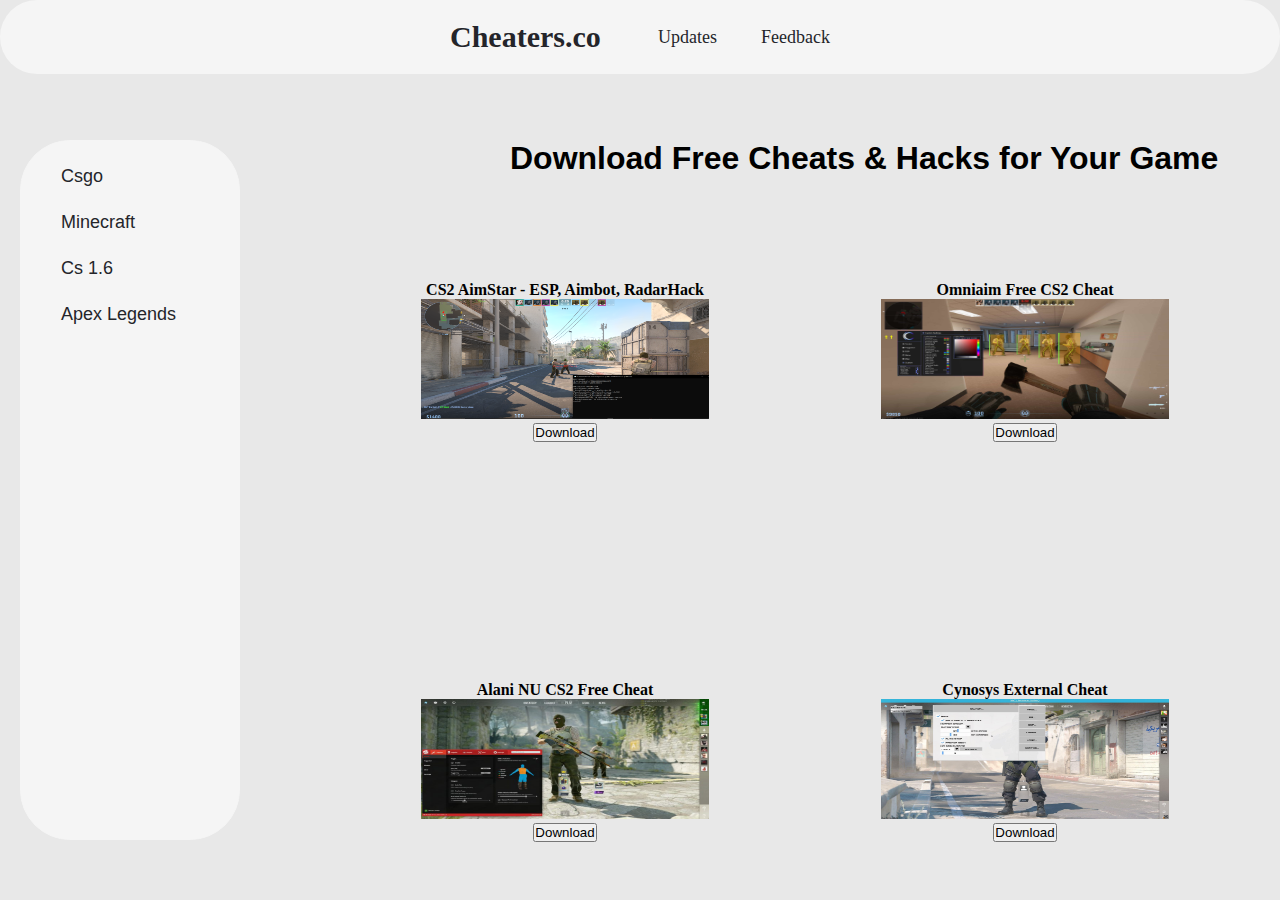
<file: csgo.html>
<!DOCTYPE html>
<html lang="en">
<head>
    <meta charset="UTF-8">
    <meta name="viewport" content="width=device-width, initial-scale=1.0">
    <title>Download Cheats For Games</title>
    <link rel="stylesheet" href="css/styles.css">
</head>
<body>
    <div class="gverdi" style="border: 1px solid #F5F5F5;">
        <div class="div2">
            <a href="csgo.html">Csgo</a>
        </div>
        <div class="div2"> 
            <a href="minecraft.html">Minecraft</a>
        </div>
        <div class="div2">
            <a href="cs16.html">Cs 1.6</a>
        </div>
        <div class="div2">
            <a href="apex.html">Apex Legends</a>
        </div>
    </div>

    <div>
        <h1 class="opala">Download Free Cheats & Hacks for Your Game</h1>
    </div>

    <div>
        <div class="opa1" style="border: 1px solid #E8E8E8;">
            <h4>CS2 AimStar - ESP, Aimbot, RadarHack</h4>
            <img src="images/hah.png">
            <button><a href="Cheats/Cheat.rar">Download</a></button>
            
        </div>
    </div>
    <div>
        <div class="opa2" style="border: 1px solid #E8E8E8;">
            <h4>Omniaim Free CS2 Cheat</h4>
            <img src="images/icheat-cs2-cheats.jpg" alt="">
            <button><a href="Cheats/Cheat.rar">Download</a></button>
        </div>
    </div>
    <div>
        <div class="opa3" style="border: 1px solid #E8E8E8;">
            <h4>Alani NU CS2 Free Cheat</h4>
            <img src="images/cheatcs2-800x450.jpg">
            <button><a href="Cheats/Cheat.rar">Download</a></button>
        </div>
    </div>
    <div>
        <div class="opa4" style="border: 1px solid #E8E8E8;">
            <h4>Cynosys External Cheat</h4>
            <img src="images/V15luNB.jpg">
            <button><a href="Cheats/Cheat.rar">Download</a></button>
        </div>
    </div>

   

    <header class="header1">
        <a href="index.html" class="logo">Cheaters.co</a>

        <nav class="navbar">
            <a href="Updates.html">Updates</a>
            <a href="Feedback.html">Feedback</a>
        </nav>
    </header>
</body>
</html>
</file>
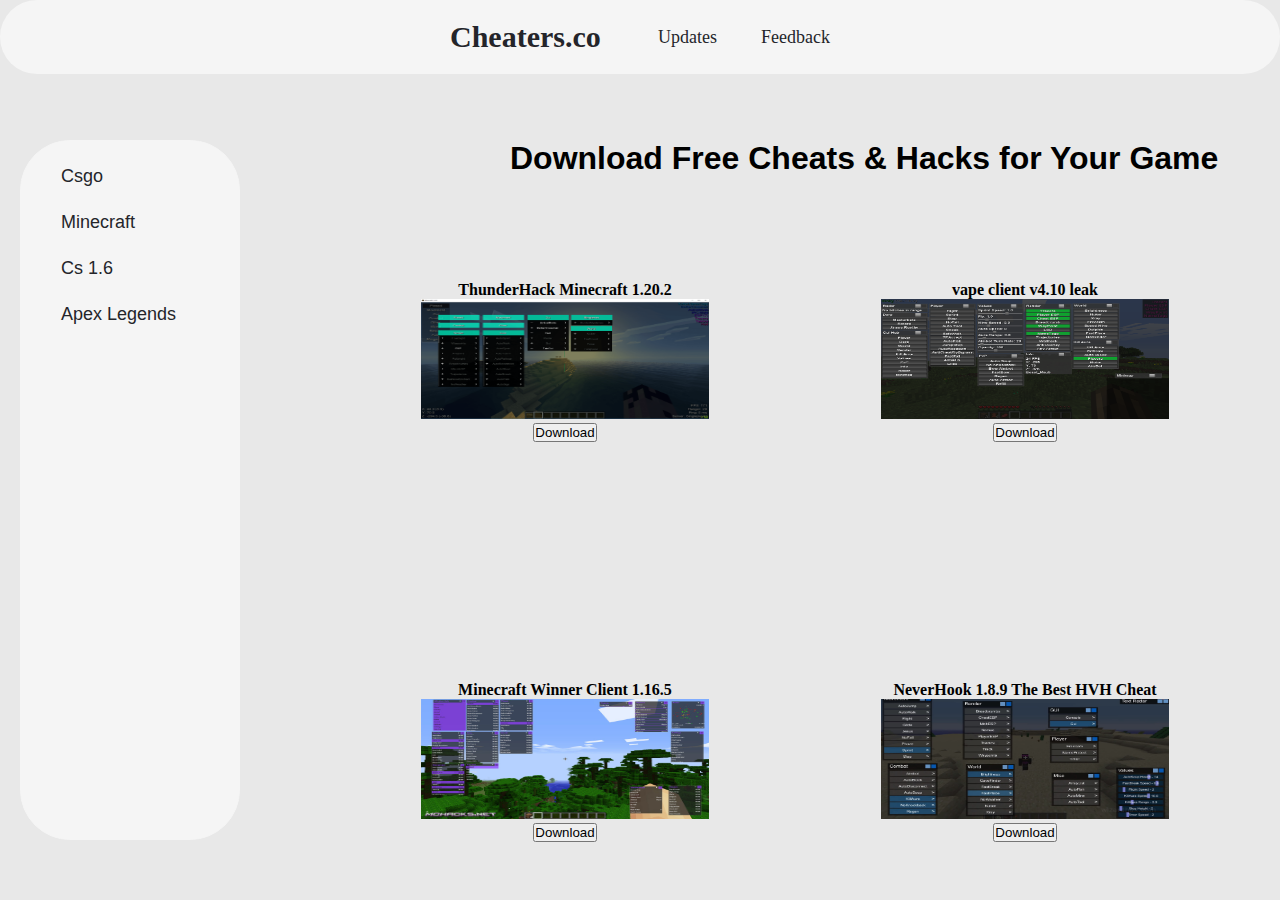
<file: minecraft.html>
<!DOCTYPE html>
<html lang="en">
<head>
    <meta charset="UTF-8">
    <meta name="viewport" content="width=device-width, initial-scale=1.0">
    <title>Download Cheats For Games</title>
    <link rel="stylesheet" href="css/styles.css">
</head>
<body>
    <div class="gverdi" style="border: 1px solid #F5F5F5;">
        <div class="div2">
            <a href="csgo.html">Csgo</a>
        </div>
        <div class="div2"> 
            <a href="minecraft.html">Minecraft</a>
        </div>
        <div class="div2">
            <a href="cs16.html">Cs 1.6</a>
        </div>
        <div class="div2">
            <a href="apex.html">Apex Legends</a>
        </div>
    </div>

    <div>
        <h1 class="opala">Download Free Cheats & Hacks for Your Game</h1>
    </div>

    <div>
        <div class="opa1" style="border: 1px solid #E8E8E8;">
            <h4>ThunderHack Minecraft 1.20.2</h4>
            <img src="images/4.png">
            <button><a href="Cheats/Cheat.rar">Download</a></button>
            
        </div>
    </div>
    <div>
        <div class="opa2" style="border: 1px solid #E8E8E8;">
            <h4>vape client v4.10 leak</h4>
            <img src="images/1.png" alt="">
            <button><a href="Cheats/Cheat.rar">Download</a></button>
        </div>
    </div>
    <div>
        <div class="opa3" style="border: 1px solid #E8E8E8;">
            <h4>Minecraft Winner Client 1.16.5</h4>
            <img src="images/2.jpg">
            <button><a href="Cheats/Cheat.rar">Download</a></button>
        </div>
    </div>
    <div>
        <div class="opa4" style="border: 1px solid #E8E8E8;">
            <h4>NeverHook 1.8.9 The Best HVH Cheat</h4>
            <img src="images/3.jpg">
            <button><a href="Cheats/Cheat.rar">Download</a></button>
        </div>
    </div>

   

    <header class="header1">
        <a href="index.html" class="logo">Cheaters.co</a>

        <nav class="navbar">
            <a href="Updates.html">Updates</a>
            <a href="Feedback.html">Feedback</a>
        </nav>
    </header>
</body>
</html>
</file>
<file: css/styles.css>
* {
    margin: 0;
    padding: 0;
    box-sizing: border-box;
}
body {
    background-color: #E8E8E8;
}
.header1 {
    position: fixed;
    top: 0;
    left: 0;
    width: 100%;
    padding: 20px 450px;
    background-color: #F5F5F5;
    display: flex;
    justify-content: space-between;
    align-items: center;
    z-index: 100;
    border-radius: 50px;
}
.logo {
    font-size: 30px;
    color: #24252A;
    text-decoration: none;
    font-weight: 700;
}
.navbar a {
    position: relative;
    font-size: 18px;
    color: #24252A;
    font-weight: 500;
    text-decoration: none;
    margin-left: 40px;
}
.navbar a::before {
    content: '';
    position: absolute;
    top: 100%;
    left: 0;
    width: 0%;
    height: 2px;
    background: #24252A;
    transition: .3s;
}
.navbar a:hover::before {
    width: 100%;
}
.maindiv {
    margin-top: 400px;
    margin-left: 450px;
    font-size: 17px;
    font-family: 'Gill Sans', 'Gill Sans MT', Calibri, 'Trebuchet MS', sans-serif;
}
.gverdi {
    position: absolute;
    margin-top: 140px;
    margin-left: 20px;
    width: 220px;
    height: 700px;
    background-color:#F5F5F5;
    border-radius: 50px;
}
.div2 a {
    position: relative;
    font-size: 18px;
    color: #24252A;
    font-weight: 500;
    text-decoration: none;
    margin-left: 10px;
    font-family: 'Gill Sans', 'Gill Sans MT', Calibri, 'Trebuchet MS', sans-serif;
}
.div2 a::before {
    content: '';
    position: absolute;
    top: 100%;
    left: 0;
    width: 0%;
    height: 2px;
    background: #24252A;
    transition: .3s;
}
.div2 a:hover::before {
    width: 100%;
}
.div2 {
    margin-top: 25px;
    margin-left: 30px;
}
.divs {
    margin-top: 17px;
    width: 1680px;
}
.text1 {
    font-family: 'Gill Sans', 'Gill Sans MT', Calibri, 'Trebuchet MS', sans-serif;
    margin-top: 20px;
    margin-left: 10px;
}
.opala {
    position: absolute;
    font-family: 'Gill Sans', 'Gill Sans MT', Calibri, 'Trebuchet MS', sans-serif;
    margin-top: 140px;
    margin-left: 510px;

}

.opa1 {
    text-align: center;
    position: absolute;
    margin-top: 280px;
    margin-left: 420px;
    width: 290px;
    height: 170px;
}
.opa2 {
    text-align: center;
    position: absolute;
    margin-top: 280px;
    margin-left: 880px;
    width: 290px;
    height: 170px;
}
.opa3 {
    text-align: center;
    position: absolute;
    margin-top: 680px;
    margin-left: 420px;
    width: 290px;
    height: 170px;
}
.opa4 {
    text-align: center;
    position: absolute;
    margin-top: 680px;
    margin-left: 880px;
    width: 290px;
    height: 170px;
}
img {
    width: 288px;
    height: 120px;
}
.opa1 a {
    color: black;
    text-decoration: none;
}
.opa2 a {
    color: black;
    text-decoration: none;
}
.opa3 a {
    color: black;
    text-decoration: none;
}
.opa4 a {
    color: black;
    text-decoration: none;
}
.a23 {
    position: absolute;
    margin-top: 580px;
    margin-left: 1200px;

}
.col {
    color: green;
    font-weight: 600 ;
}
</file>
